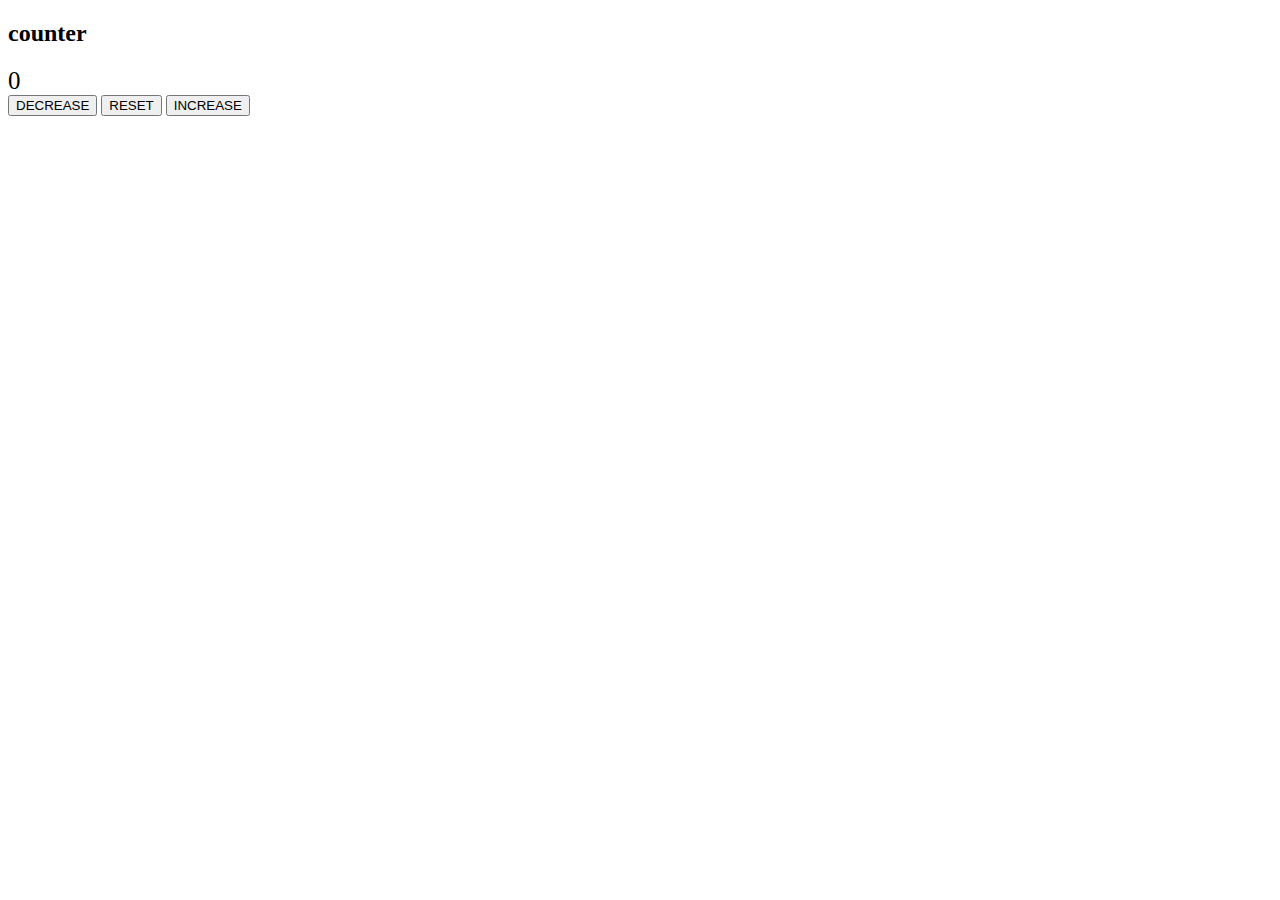
<file: counter/index.html>
<!DOCTYPE html>
<html lang="en">

<head>
    <meta charset="UTF-8">
    <meta name="viewport" content="width=device-width, initial-scale=1.0">
    <title>counter</title>
    <link rel="stylesheet" href="style.css">
</head>

<body>
    <main>
        <div class="master-div">
            <h2>counter </h2>
            <span id="value">0</span>
            <div class="btn-section">
                <button class="btn decrease">DECREASE</button>
                <button class="btn reset">RESET</button>
                <button class="btn increase">INCREASE</button>
            </div>

        </div>
    </main>
    <script src="script.js"></script>
</body>

</html>
</file>
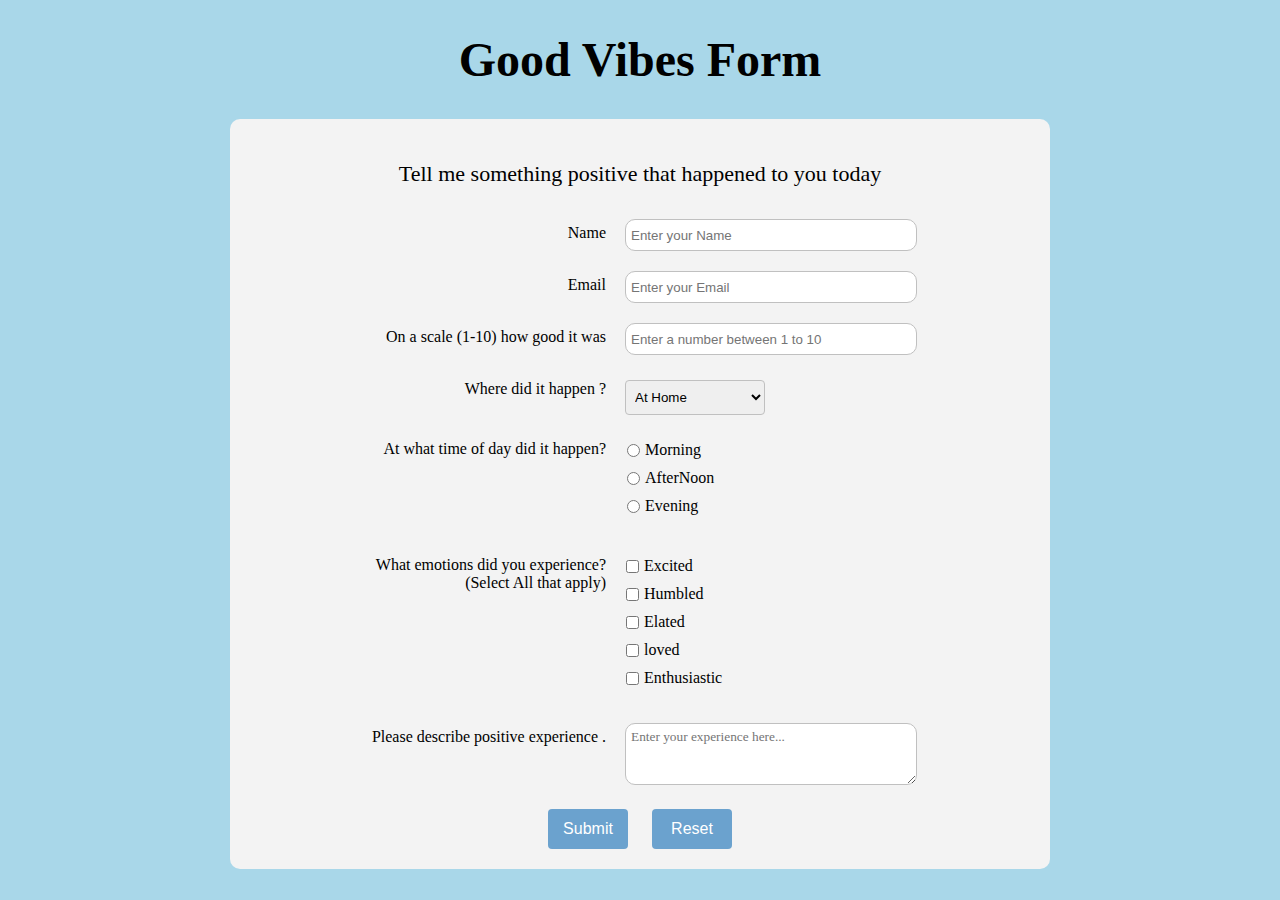
<file: form good vibes/index.html>
<!DOCTYPE html>
<html lang="en">

<head>
    <meta charset="UTF-8">
    <meta name="viewport" content="width=device-width, initial-scale=1.0">
    <title>Good Vibes Form</title>
    <link rel="stylesheet" href="style.css">
</head>

<body>
    <main>
        <h1 id="title">Good Vibes Form</h1>
        <div class="master-div-style">
            <p id="description"> Tell me something positive that happened to you today</p>
            <form action="" id="survey-form">
                <div class="form-rows">
                    <div class="labels">
                        <label for="name" id="name-label">Name</label>
                    </div>
                    <div class="fields">
                        <input type="text" id="name" class="input-fields" placeholder="Enter your Name ">
                    </div>
                </div>
                <div class="form-rows">
                    <div class="labels">
                        <label for="email" id="email-label">Email</label>
                    </div>
                    <div class="fields">
                        <input type="text" id="email" class="input-fields" placeholder="Enter your Email ">
                    </div>
                </div>
                <div class="form-rows">
                    <div class="labels">
                        <label for="number" id="number-label">On a scale (1-10) how good it was </label>
                    </div>
                    <div class="fields">
                        <input type="number" id="number" class="input-fields"
                            placeholder="Enter a number between 1 to 10 " min="1" max="10">
                    </div>
                </div>
                <div class="form-rows">
                    <div class="labels">
                        <label for="dropdown" id="dropdown-label">Where did it happen ? </label>
                    </div>
                    <div class="fields">
                        <select name="location of positive event" id="dropdown" class="dropdown">
                            <option value="home">At Home</option>
                            <option value="office">At Office</option>
                            <option value="around-me">Around me </option>
                            <option value="inside-home">At Inside Home</option>
                        </select>
                    </div>
                </div>
                <div class="form-rows">
                    <div class="labels">
                        <label for="time-of-day">At what time of day did it happen? </label>
                    </div>
                    <div class="fields">
                        <ul id="time-of-day" style="list-style: none;">
                            <li class="radio">
                                <label for="">Morning
                                    <input type="radio" name="time-radio" value="1" class="user-selection">
                                </label>
                            </li>
                            <li class="radio">
                                <label for="">AfterNoon
                                    <input type="radio" name="time-radio" value="2" class="user-selection">
                                </label>
                            </li>
                            <li class="radio">
                                <label for="">Evening
                                    <input type="radio" name="time-radio" value="2" class="user-selection">
                                </label>
                            </li>
                        </ul>
                    </div>
                </div>
                <div class="form-rows">
                    <div class="labels">
                        <label for="feelings">What emotions did you experience? <br> (Select All that apply)</label>
                    </div>
                    <div class="fields">
                        <ul id="feelings" style="list-style: none;">
                            <li class="radio">
                                <label for="">
                                    <input type="checkbox" name="feeling-check" class="user-selection" value="1"> Excited
                                </label>
                            </li>
                            <li class="radio">
                                <label for="">
                                    <input type="checkbox" name="feeling-check" class="user-selection" value="2"> Humbled
                                </label>
                            </li>
                            <li class="radio">
                                <label for="">
                                    <input type="checkbox" name="feeling-check" class="user-selection" value="3"> Elated
                                </label>
                            </li>
                            <li class="radio">
                                <label for="">
                                    <input type="checkbox" name="feeling-check" class="user-selection" value="4"> loved
                                </label>
                            </li>
                            <li class="radio">
                                <label for="">
                                    <input type="checkbox" name="feeling-check" class="user-selection" value="5"> Enthusiastic
                                </label>
                            </li>
                        </ul>
                    </div>
                </div>
                <div class="form-rows">
                    <div class="labels">
                        <label for="event-details">Please describe positive experience .</label>
                    </div>
                    <div class="fields">
                        <textarea id="event-details" class="input-fields" style="height: 50px;resize:vertical;font-family: Open Sans Condensed;" name="event-details" cols="1" rows="1" placeholder="Enter your experience here..."></textarea>
                    </div>
                </div>
                <button class="button" id="submit" type="submit">Submit</button>
                <button class="button" id="reset" type="reset">Reset</button>

            </form>

        </div>
    </main>
    <!-- <script src="https://cdn.freecodecamp.org/testable-projects-fcc/v1/bundle.js"></script> -->

</body>

</html>
</file>
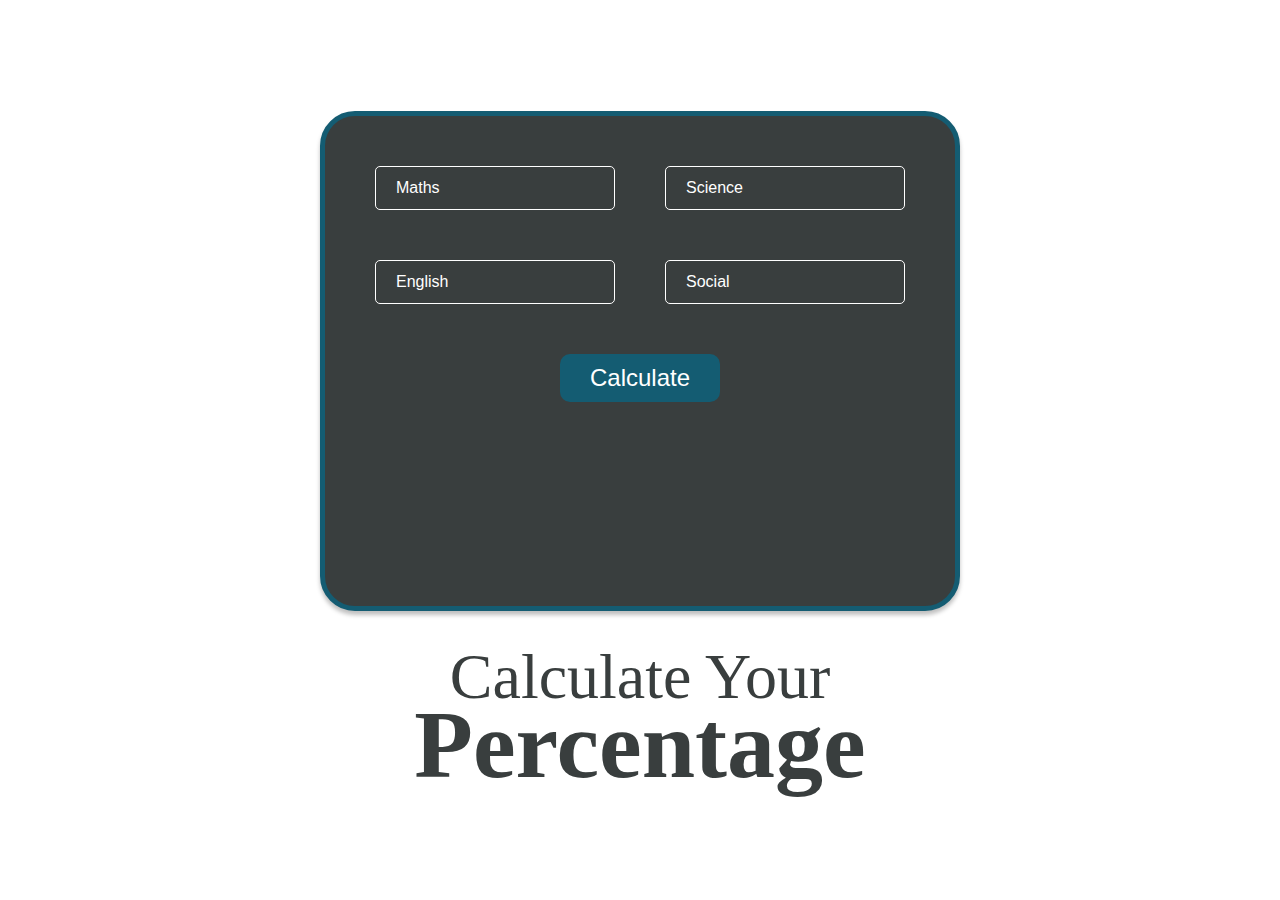
<file: marks calculate responsive webite/index.html>
<!DOCTYPE html>
<html lang="en">

<head>
    <meta charset="UTF-8">
    <meta name="viewport" content="width=device-width, initial-scale=1.0">
    <title>searching with api call async and await</title>
    <link rel="stylesheet" href="style.css">
</head>

<body>
    <div class="background">
        <div class="container">
            <div class="box">
                <form onsubmit="stopLoader(event);" action="" class="calculate-form" id="calculateForm">
                    <input type="number" id="maths" placeholder="Maths" min=0 max=100>
                    <input type="number" id="science" placeholder="Science" min=0 max=100>
                    <input type="number" id="english" placeholder="English" min=0 max=100>
                    <input type="number" id="social" placeholder="Social" min=0 max=100>
                    <button type="submit" class="primary-btn" id="btnCalculate">Calculate</button>
                </form>
                <p id="result" class="result"></p>
            </div>
            <div class="content">
                <h2>Calculate Your</h2>
                <h1>Percentage</h1>
            </div>

        </div>
    </div>
    <script src="index.js"></script>
</body>

</html>
</file>
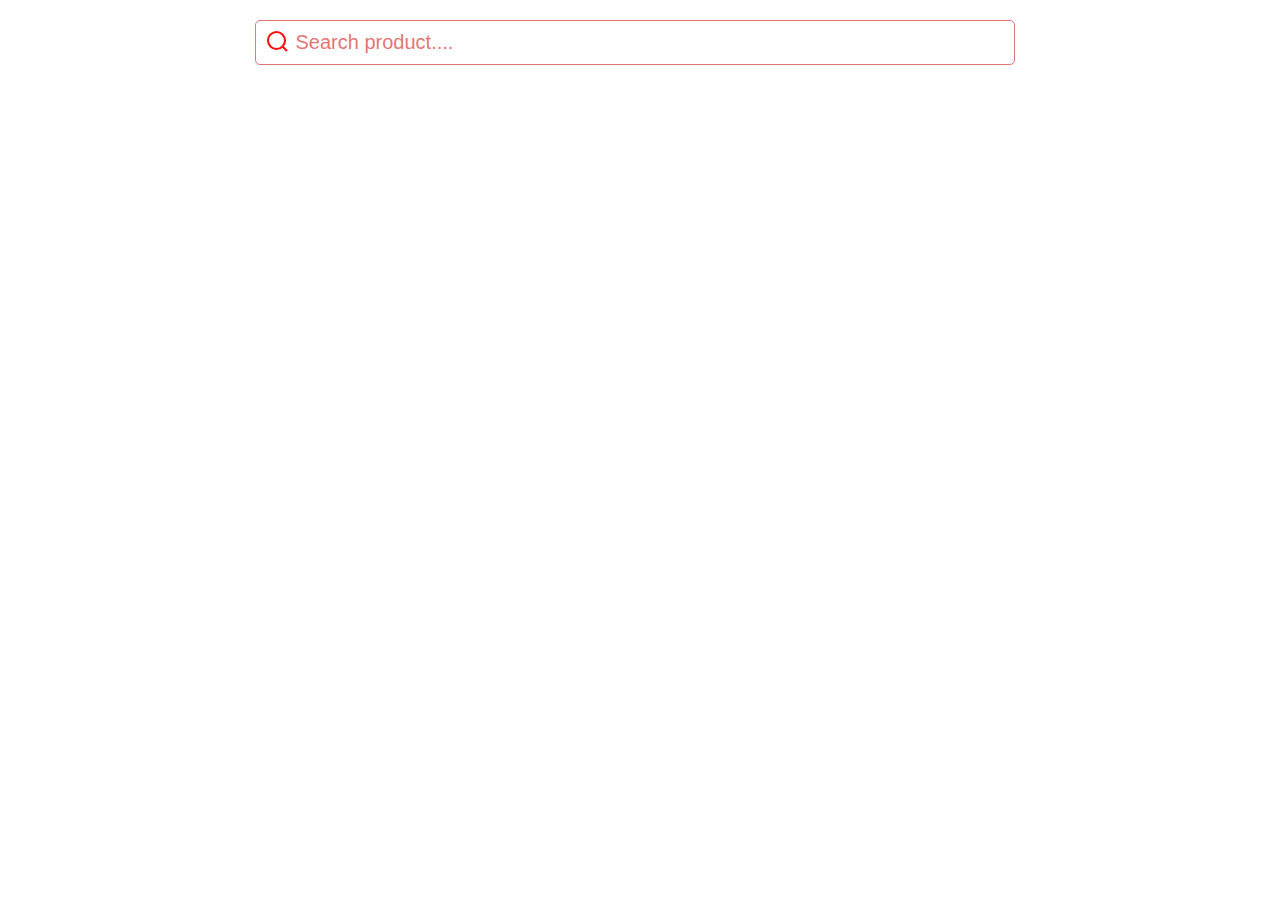
<file: searching with api and filter/index.html>
<!DOCTYPE html>
<html lang="en">
<head>
    <meta charset="UTF-8">
    <meta name="viewport" content="width=device-width, initial-scale=1.0">
    <title>Document</title>
    <link rel="stylesheet" href="style.css">
</head>
<body>
    <div class="input-container">
        <div class="search_icon">
            <img src="search_icon.svg" alt="">
        </div>
        <input id="searchInput" type="text" placeholder="Search product....">
    </div>
    <div class="product-container" id="productContainer">
        <div class="product-card">
            <div class="image-container">
                <img src="https://fakestoreapi.com/img/71pWzhdJNwL._AC_UL640_QL65_ML3_.jpg" alt="">
            </div>
            <div class="product-content">
                <h2>John Hardy Women's Legends Naga Gold & Silver Dragon Station Chain Bracelet</h2>
                <p>From our Legends Collection, the Naga was inspired by the mythical water dragon that protects the ocean's pearl. Wear facing inward to be bestowed with love and abundance, or outward for protection.</p>
                <button>15.99 $</button>
            </div>
        </div>
    </div>

    <script src="index.js"></script>
</body>
</html>
</file>
<file: counter/style.css>
#value{
 font-size: 25px;  
}
</file>
<file: form good vibes/style.css>
body {
  text-align: center;
  background-color: #a9d7e9;
}
h1 {
  font-size: 48px;
}
p {
  font-size: 22px;
}
.form-rows {
  display: block;
  position: static;
}
.master-div-style {
  margin: auto;
  width: 800px;
  background-color: #f3f3f3;
  border-radius: 10px;
  padding: 20px 10px 10px 10px;
}
.fields {
  display: inline-block;
  text-align: left;
  width: 48%;
  vertical-align: middle;
}
.labels {
  display: inline-block;
  text-align: right;
  width: 40%;
  padding: 5px;
  vertical-align: top;
  margin-top: 10px;
}
.input-fields {
  height: 20px;
  width: 280px;
  padding: 5px;
  margin: 10px;
  border: 1px solid #c0c0c0;
  border-radius: 10px;
}
.dropdown {
  height: 35px;
  width: 140px;
  padding: 5px;
  margin: 15px 10px 10px 10px;
  border: 1px solid #c0c0c0;
  border-radius: 4px;
}
.radio {
  position: relative;
  left: -43px;
  margin-left: 10px;
  display: block;
  padding-bottom: 10px;
}
.user-selection {
  float: left;
  margin-right: 5px;
}
.button {
  font-size: 1em;
  background-color: #6ba2ce;
  color: white;
  border: 0px solid;
  border-radius: 4px;
  height: 40px;
  width: 80px;
  margin: 10px;
}
@media (max-width: 833px) {
  .master-div-style {
    width: 70%;
  }

  .fields {
    display: inline-block;
    text-align: left;
    width: 48%;
    vertical-align: middle;
  }

  .input-fields {
    width: 80%;
  }
  .dropdown {
    width: 90%;
  }
}
@media (max-width: 520px) {
  .master-div-style {
    width: 80%;
  }
  .fields {
    width: 80%;
    float: left;
  }
  .labels {
    width: 100%;
    text-align: left;
  }

  .input-fields {
    width: 100%;
  }

  .dropdown {
    width: 100%;
  }
}
</file>
<file: marks calculate responsive webite/style.css>
:root {
    --primary: #393e3e;
    --secondary: #145c72;
    --secondary-light: #00a0d1;
  }
  * {
    margin: 0;
    padding: 0;
    box-sizing: border-box;
  }
  
  html {
    font-size: 62.5% /* 1rem = 10px */;
  }
  
  body {
    font-size: 1.6rem;
  }
  .background {
    width: 100%;
    height: 100vh;
    background-image: url("https://st2.depositphotos.com/2769299/7314/i/450/depositphotos_73146775-stock-photo-a-stack-of-books-on.jpg");
    background-size: cover;
    background-repeat: no-repeat;
  }
  .container {
    width: 50%;
    display: flex;
    flex-direction: column;
    align-items: center;
    justify-content: center;
    height: 100vh;
    position: absolute;
    top: 0;
    left: 0;
    gap: 4rem;
  }
  
  .box {
    height: 50rem;
    width: 80%;
    background-color: var(--primary);
    border-radius: 3.5rem;
    border: 0.5rem solid var(--secondary);
    box-shadow: 0px 4px 4px rgba(0, 0, 0, 0.25);
  }
  
  .content {
    color: var(--primary);
    text-align: center;
  }
  .content h2 {
    font-size: 6.4rem;
    font-weight: 500;
    line-height: 80%;
  }
  .content h1 {
    font-size: 9.6rem;
    font-weight: 600;
    line-height: 90%;
  }
  
  .calculate-form {
    display: grid;
    grid-template-columns: repeat(2, 1fr);
    gap: 5rem;
    padding: 5rem;
    place-content: center;
    place-items: center;
  }
  
  input {
    height: 4.4rem;
    padding: 0 2rem;
    border-radius: 0.5rem;
    background-color: transparent;
    border: white 1px solid;
    color: white;
    font-size: 1.6rem;
    width: 100%;
    max-width: 40rem;
  }
  
  input::placeholder {
    color: white;
    font-size: 1.6rem;
  }
  
  input:focus-visible {
    outline: 2px solid var(--secondary);
    border: 2px solid var(--secondary);
  }
  
  .calculate-form button {
    grid-column: 1/3;
  }
  .primary-btn {
    width: 16rem;
    font-size: 2.4rem;
    padding: 1rem 2rem;
    border-radius: 1rem;
    background-color: var(--secondary);
    color: white;
    border: none;
  }
  
  .primary-btn:hover {
    opacity: 0.9;
  }
  
  .primary-btn:active {
    opacity: 1;
    background-color: var(--secondary-light);
  }
  
  .result {
    color: white;
    text-align: center;
    font-size: 2rem;
  }
  @media (max-width: 1700px) {
    .container {
      width: 100%;
    }
    .box {
      width: 50%;
    }
  }
  
  @media (max-width: 786px) {
    .container {
      width: 100%;
    }
    .box {
      width: 90%;
    }
    .calculate-form {
      grid-template-columns: 1fr;
      gap: 3rem;
    }
    .calculate-form button {
      grid-column: 1/2;
    }
    .input {
      max-width: 100%;
    }
    .content h2 {
      font-size: 3.5rem;
    }
    .content h1 {
      font-size: 5rem;
    }
  }
</file>
<file: searching with api and filter/style.css>
@import url('https://fonts.googleapis.com/css2?family=Roboto:ital,wght@0,300;0,400;0,500;0,700;0,900;1,900&display=swap');

:root{
    --primary:#e37676;
}
*{
    margin: 0;
    padding: 0;
    box-sizing: border-box;
}
html{
    font-family: 'Roboto', sans-serif;
}
.product-container{
    display: flex;
    align-items: center;
    flex-direction: column;
    gap: 30px;
}
.product-card{
    box-shadow: 0px 7px 32px rgba(0, 0, 0, 0.25);
    width: 800px;
    min-height: 150px;
    border-radius: 10px;
    display: flex;

}
.image-container{
    flex: 1;
    border-right: 1px solid black;
    padding: 10px;
}

.image-container img{
    width: 100%;
    height: 100%;
    object-fit: contain;
    border-radius: 10px 0 0 10px;

}
.product-content{
    flex: 5;
    padding: 10px 20px;
    gap: 10px;
    display: flex;
    flex-direction: column;
}

/* product content style */

.product-content h2{
    font-size: 30px;
    font-weight: 700;
    opacity: 0.8;
}
.product-content p{
    font-size: 20px;
    font-weight: 500;
    opacity: 0.6;
}
.product-content button{
    font-size: 20px;
    background-color: var(--primary);
    color: white;
    padding: 5px 20px;
    margin-top: 10px;
    border: none;
    align-self: end;
}

/* Input search style */

.input-container{
    display: flex;
    justify-content: center;
    width: 800px;
    margin: auto;
    padding: 20px;
}

.input-container input{
    width: 100%;
    padding: 10px 20px;
    padding-left: 40px;
    border: 1px solid var(--primary);
    border-radius: 5px;
    font-size: 20px;
    color: var(--primary);
}
.input-container input::placeholder{
    color: var(--primary);
}

.search_icon{
    position: relative;
    left: 35px;
    top: 10px;
    margin-left: -35px;
}

@media(max-width: 630px){
    .product-card{
        width: 90%;
    }
    .input-container{
        width: 90%;
    }
}
@media(max-width: 425px){
    .product-card{
        width: 90%;
        flex-direction: column;
    }
    .product-content button{
        align-self: stretch;
    }
}
</file>
